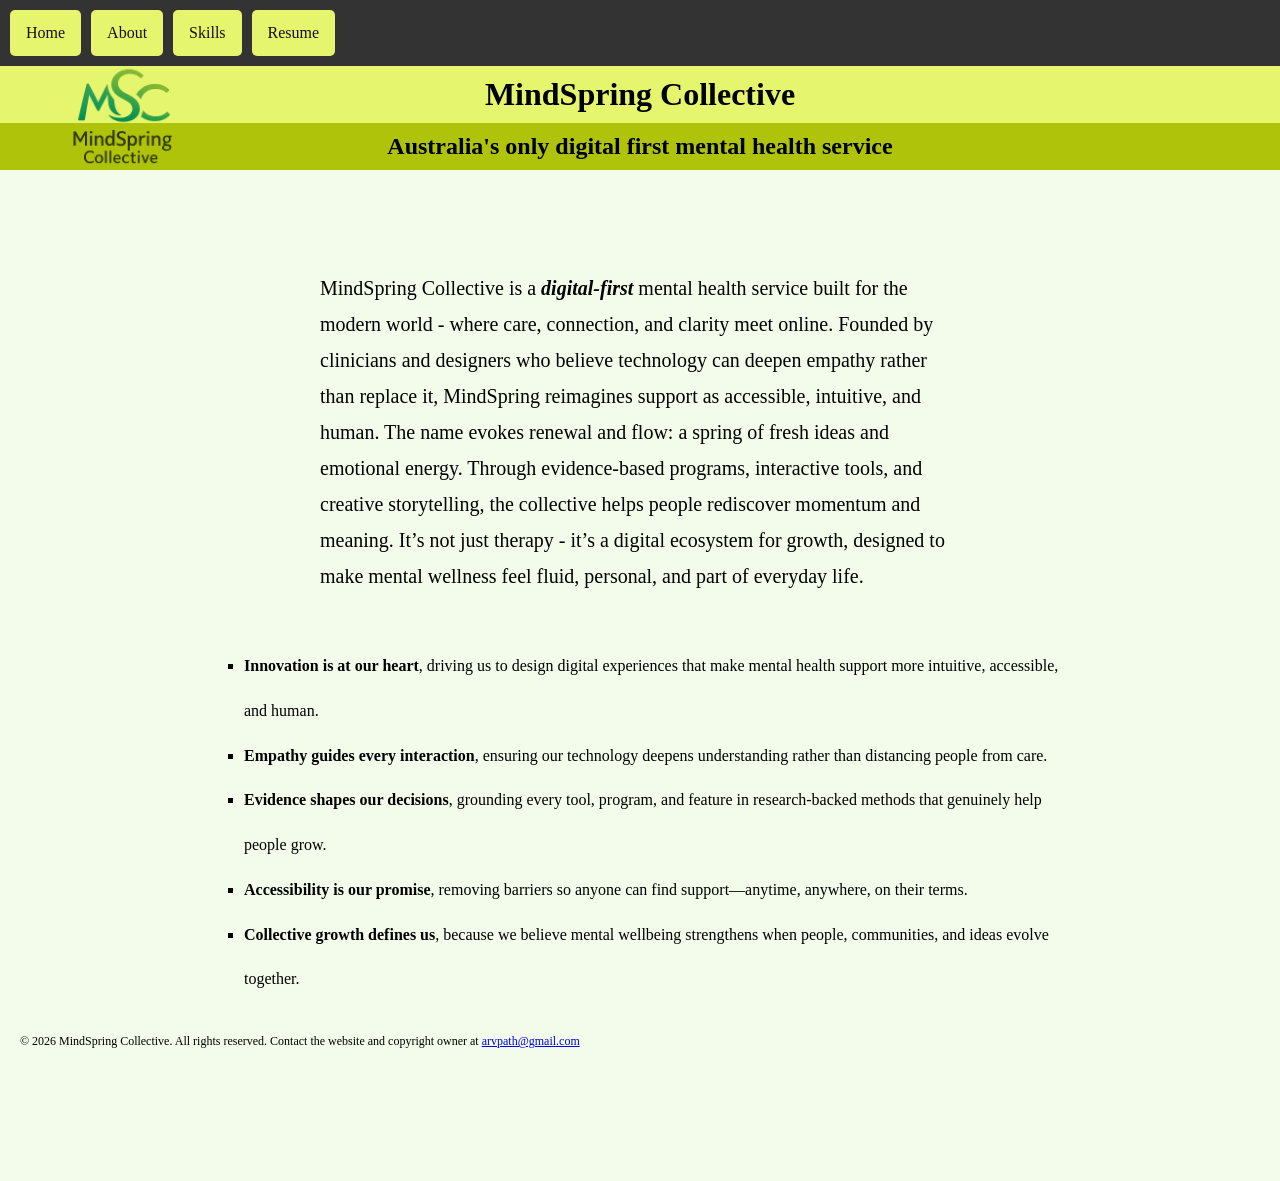
<file: about.html>
<!DOCTYPE html>
<html lang="en">
<head>
<meta charset="utf-8">
<meta name="author" content="Arvind Sampath">
<meta name="description" content="mindspring collective">
<meta name="keywords" content="mental health, telehealth, psychosocial, non-clinical">

<link rel="stylesheet" href="./css/portfolio.css">
<link rel="stylesheet" href="./css/print.css" media="print">

    <title>MindSpring Collective - About</title>
	<link rel="icon" type="image/x-icon" href="./images/about.png">
</head>
<body>
<nav class="navbar">
	<ul>
		<li><a href="./index.html">Home</a></li>
		<li><a href="./about.html">About</a></li>
<li class="dropdown">
  <a href="./skills.html" class="dropbtn">Skills</a>
  <ul class="dropdown-content">
    <li><a href="./webskills.html">Web Development</a></li>
    <li><a href="./communication.html">Communication</a></li>
    <li><a href="./problemsolving.html">Problem Solving</a></li>
    <li><a href="./agiledelivery.html">Agile Delivery</a></li>
  </ul>
</li>
		<li><a href="./resume.html">Resume</a></li>
	</ul>
</nav>

<div class="logo-div">
<img src="./images/about.png" alt="About" class="logo-image">
<div class="headings">
    <h1>MindSpring Collective</h1>

    <h2>Australia's only digital first mental health service</h2>
</div>
</div>

	<p id="companystory">
	MindSpring Collective is a <span id="digfirst">digital‑first</span> mental health service built for the modern world - where care, connection, and clarity meet online. 
	Founded by clinicians and designers who believe technology can deepen empathy rather than replace it, MindSpring reimagines support as accessible, intuitive, and human. 
	The name evokes renewal and flow: a spring of fresh ideas and emotional energy. 
	Through evidence‑based programs, interactive tools, and creative storytelling, the collective helps people rediscover momentum and meaning. 
	It’s not just therapy - it’s a digital ecosystem for growth, designed to make mental wellness feel fluid, personal, and part of everyday life.

	</p>

<ul class="value-list">
<li><span class="value-sentence">Innovation is at our heart</span>, driving us to design digital experiences that make mental health support more intuitive, accessible, and human.</li>
<li><span class="value-sentence">Empathy guides every interaction</span>, ensuring our technology deepens understanding rather than distancing people from care.</li>
<li><span class="value-sentence">Evidence shapes our decisions</span>, grounding every tool, program, and feature in research‑backed methods that genuinely help people grow.</li>
<li><span class="value-sentence">Accessibility is our promise</span>, removing barriers so anyone can find support—anytime, anywhere, on their terms.</li>
<li><span class="value-sentence">Collective growth defines us</span>, because we believe mental wellbeing strengthens when people, communities, and ideas evolve together.</li>
</ul>

<footer>
<!--use of paragraph tags, a character reference, a different font weight and different font size-->
  <p>&copy; 2026 MindSpring Collective. All rights reserved. Contact the website and copyright owner at <a href="mailto:arvpath@gmail.com">arvpath@gmail.com</a></p>
</footer>

</body>
</html>
</file>
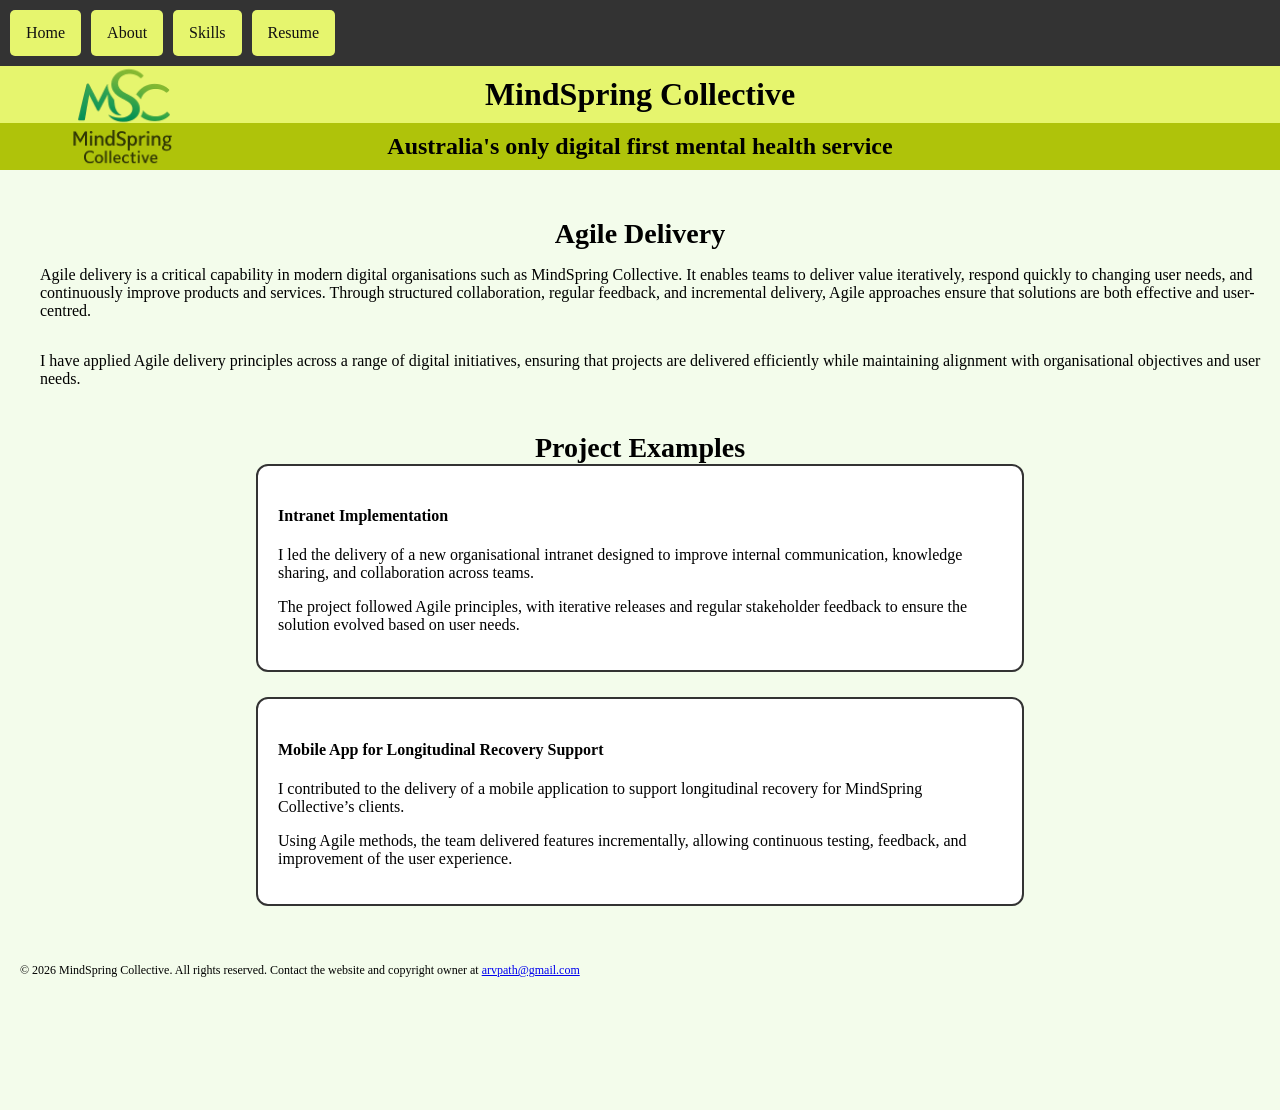
<file: agiledelivery.html>
<!DOCTYPE html>
<html lang="en">
<head>
<meta charset="utf-8">
<meta name="author" content="Arvind Sampath">
<meta name="description" content="mindspring collective">
<meta name="keywords" content="mental health, telehealth, psychosocial, non-clinical">


<!-- Here is teh link to the external stylesheet -->
<link rel="stylesheet" href="./css/portfolio.css">
<link rel="stylesheet" href="./css/print.css" media="print">
    <title>MindSpring Collective - Agile Delivery Skills</title>
	<link rel="icon" type="image/x-icon" href="images/about.png">
</head>
<body>

<!-- The following nav tag creates a horizontal navigation bar in the header of the home page. 
The class is re-used in the other pages with the styling accessed in portfolio.css-->
<nav class="navbar">
	<ul>
		<li><a href="./index.html">Home</a></li>
		<li><a href="./about.html">About</a></li>
<li class="dropdown">
  <a href="./skills.html" class="dropbtn">Skills</a>
  <ul class="dropdown-content">
    <li><a href="./webskills.html">Web Development</a></li>
    <li><a href="./communication.html">Communication</a></li>
    <li><a href="./problemsolving.html">Problem Solving</a></li>
    <li><a href="./agiledelivery.html">Agile Delivery</a></li>
  </ul>
</li>		<li><a href="./resume.html">Resume</a></li>
	</ul>
</nav>
<!-- The following H1 and H2 tags contain inline styling-->

<div class="logo-div">
<img src="./images/about.png" alt="About" class="logo-image">
<div class="headings">
    <h1>MindSpring Collective</h1>

    <h2>Australia's only digital first mental health service</h2>
</div>
</div>

<!-- use of an ordered list -->
<h3 class="skills-heading">Agile Delivery</h3>

<p class="skills-text">
Agile delivery is a critical capability in modern digital organisations such as MindSpring Collective. 
It enables teams to deliver value iteratively, respond quickly to changing user needs, and continuously 
improve products and services. Through structured collaboration, regular feedback, and incremental 
delivery, Agile approaches ensure that solutions are both effective and user-centred.
</p>

<p class="skills-text">
I have applied Agile delivery principles across a range of digital initiatives, ensuring that projects 
are delivered efficiently while maintaining alignment with organisational objectives and user needs.
</p>

<h3>Project Examples</h3>


<div class="projects">

  <div class="project-example">
    <h4>Intranet Implementation</h4>
    <p>
      I led the delivery of a new organisational intranet designed to improve 
      internal communication, knowledge sharing, and collaboration across teams.
    </p>
    <p>
      The project followed Agile principles, with iterative releases and regular 
      stakeholder feedback to ensure the solution evolved based on user needs.
    </p>
  </div>

  <div class="project-example">
    <h4>Mobile App for Longitudinal Recovery Support</h4>
    <p>
      I contributed to the delivery of a mobile application to support longitudinal 
      recovery for MindSpring Collective’s clients.
    </p>
    <p>
      Using Agile methods, the team delivered features incrementally, allowing 
      continuous testing, feedback, and improvement of the user experience.
    </p>
  </div>

</div>
	
<footer>
<!--use of paragraph tags, a character reference, a different font weight and different font size-->
  <p>&copy; 2026 MindSpring Collective. All rights reserved. Contact the website and copyright owner at <a href="mailto:arvpath@gmail.com">arvpath@gmail.com</a></p>
</footer>
</body>
</html>
</file>
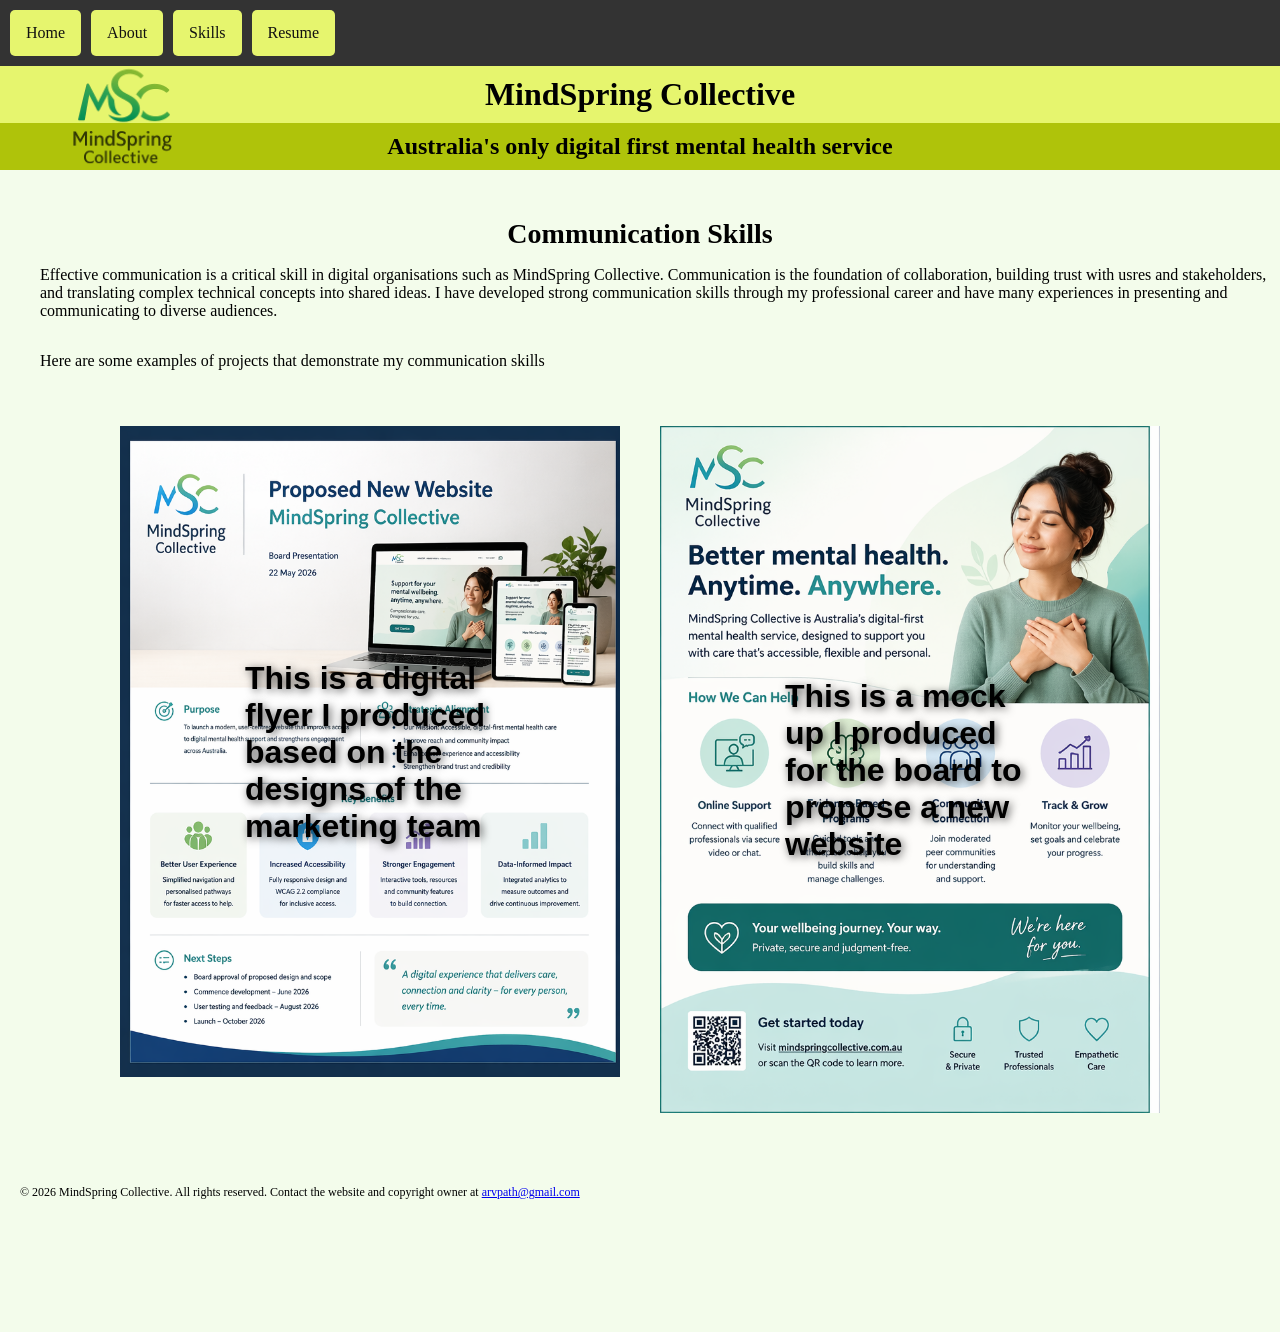
<file: communication.html>
<!DOCTYPE html>
<html lang="en">
<head>
<meta charset="utf-8">
<meta name="author" content="Arvind Sampath">
<meta name="description" content="mindspring collective">
<meta name="keywords" content="mental health, telehealth, psychosocial, non-clinical">


<!-- Here is teh link to the external stylesheet -->
<link rel="stylesheet" href="./css/portfolio.css">
<link rel="stylesheet" href="./css/print.css" media="print">
    <title>MindSpring Collective - Communication Skills</title>
	<link rel="icon" type="image/x-icon" href="images/about.png">
</head>
<body>

<!-- The following nav tag creates a horizontal navigation bar in the header of the home page. 
The class is re-used in the other pages with the styling accessed in portfolio.css-->
<nav class="navbar">
	<ul>
		<li><a href="./index.html">Home</a></li>
		<li><a href="./about.html">About</a></li>

<li class="dropdown">
  <a href="./skills.html" class="dropbtn">Skills</a>
  <ul class="dropdown-content">
    <li><a href="./webskills.html">Web Development</a></li>
    <li><a href="./communication.html">Communication</a></li>
    <li><a href="./problemsolving.html">Problem Solving</a></li>
    <li><a href="./agiledelivery.html">Agile Delivery</a></li>
  </ul>
</li>

		<li><a href="./resume.html">Resume</a></li>
	</ul>
</nav>
<!-- The following H1 and H2 tags contain inline styling-->

<div class="logo-div">
<img src="./images/about.png" alt="About" class="logo-image">
<div class="headings">
    <h1>MindSpring Collective</h1>

    <h2>Australia's only digital first mental health service</h2>
</div>
</div>

<h3 class="skills-heading"> Communication Skills </h3>


<p class="skills-text">
Effective communication is a critical skill in digital organisations such as MindSpring Collective. 
Communication is the foundation of collaboration, building trust with usres and stakeholders, and translating complex technical concepts into shared ideas. 
I have developed strong communication skills through my professional career and have many experiences in presenting and communicating to diverse audiences. 
</p>

<p class="skills-text">Here are some examples of projects that demonstrate my communication skills</p>

<div class="skills-row">

<div class="skills-column">

<div class="skills-image-container">
<img src="./images/communication-examples-marketingflyer.png" alt="Marketing flyer and board presentation">
<h4 class="skills-image-heading">This is a digital flyer I produced based on the designs of the marketing team</h4>
</div>	

</div>

<div class="skills-column">

<div class="skills-image-container">
<img src="./images/communication-examples-boardpresentation.png" alt="Marketing flyer and board presentation">
<h4 class="skills-image-heading">This is a mock up I produced for the board to propose a new website</h4>
</div>

</div>

</div>

<footer>
<!--use of paragraph tags, a character reference, a different font weight and different font size-->
  <p>&copy; 2026 MindSpring Collective. All rights reserved. Contact the website and copyright owner at <a href="mailto:arvpath@gmail.com">arvpath@gmail.com</a></p>
</footer>
</body>
</html>
</file>
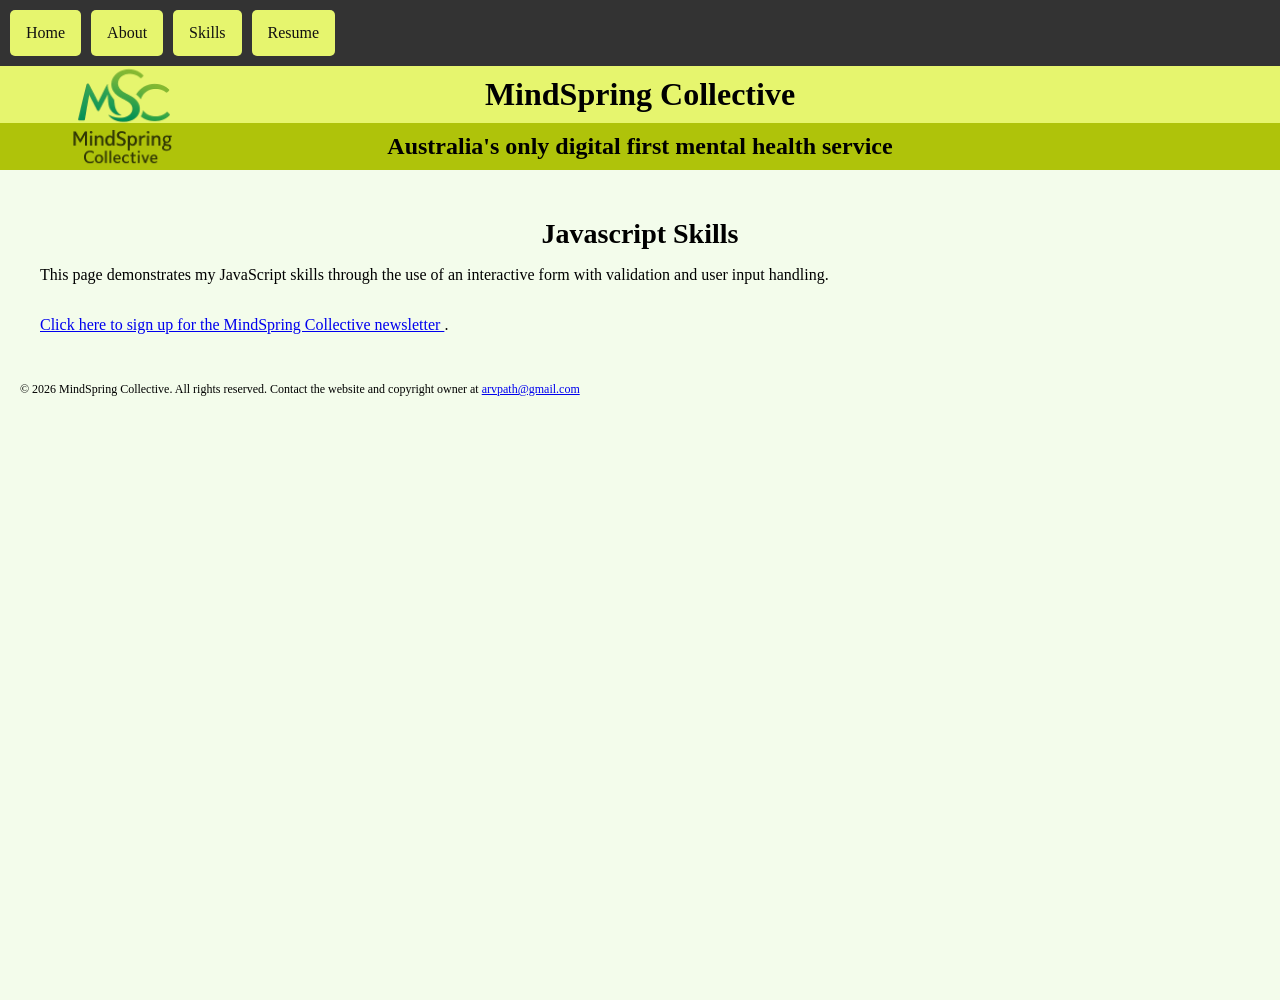
<file: javascriptpage.html>
<!DOCTYPE html>
<html lang="en">
<head>
<meta charset="utf-8">
<meta name="author" content="Arvind Sampath">
<meta name="description" content="mindspring collective">
<meta name="keywords" content="mental health, telehealth, psychosocial, non-clinical">


<!-- Here are the links to the external stylesheet, two are included, one for screen and one for printing -->
<link rel="stylesheet" href="./css/portfolio.css">
<link rel="stylesheet" href="./css/print.css" media="print">
    <title>MindSpring Collective</title>
<!--The next link tag puts the icon in the tab -->
	<link rel="icon" type="image/x-icon" href="./images/about.png">
</head>
<body>

<!-- The following nav tag creates a horizontal navigation bar in the header of the home page. 
The class is re-used in the other pages with the styling accessed in portfolio.css-->
<nav class="navbar">
	<ul>
		<li><a href="./index.html">Home</a></li>
		<li><a href="./about.html">About</a></li>
<li class="dropdown">
  <a href="./skills.html" class="dropbtn">Skills</a>
  <ul class="dropdown-content">
    <li><a href="./webskills.html">Web Development</a></li>
    <li><a href="./communication.html">Communication</a></li>
    <li><a href="./problemsolving.html">Problem Solving</a></li>
    <li><a href="./agiledelivery.html">Agile Delivery</a></li>
  </ul>
</li>
		<li><a href="./resume.html">Resume</a></li>
	</ul>
</nav>

<div class="logo-div">
<img src="./images/about.png" alt="About" class="logo-image">
<div class="headings">
    <h1>MindSpring Collective</h1>

    <h2>Australia's only digital first mental health service</h2>
</div>
</div>

<h3 class="skills-heading">Javascript Skills</h3>


<p class="skills-text">
This page demonstrates my JavaScript skills through the use of an interactive 
form with validation and user input handling.
</p>

<p class="skills-text">
<a href="./signup.html" target="_blank">
Click here to sign up for the MindSpring Collective newsletter
</a>.
</p>

<footer>
<!--use of paragraph tags, a character reference, a different font weight and different font size-->
  <p>&copy; 2026 MindSpring Collective. All rights reserved. Contact the website and copyright owner at <a href="mailto:arvpath@gmail.com">arvpath@gmail.com</a></p>
</footer>
</body>
</html>
</file>
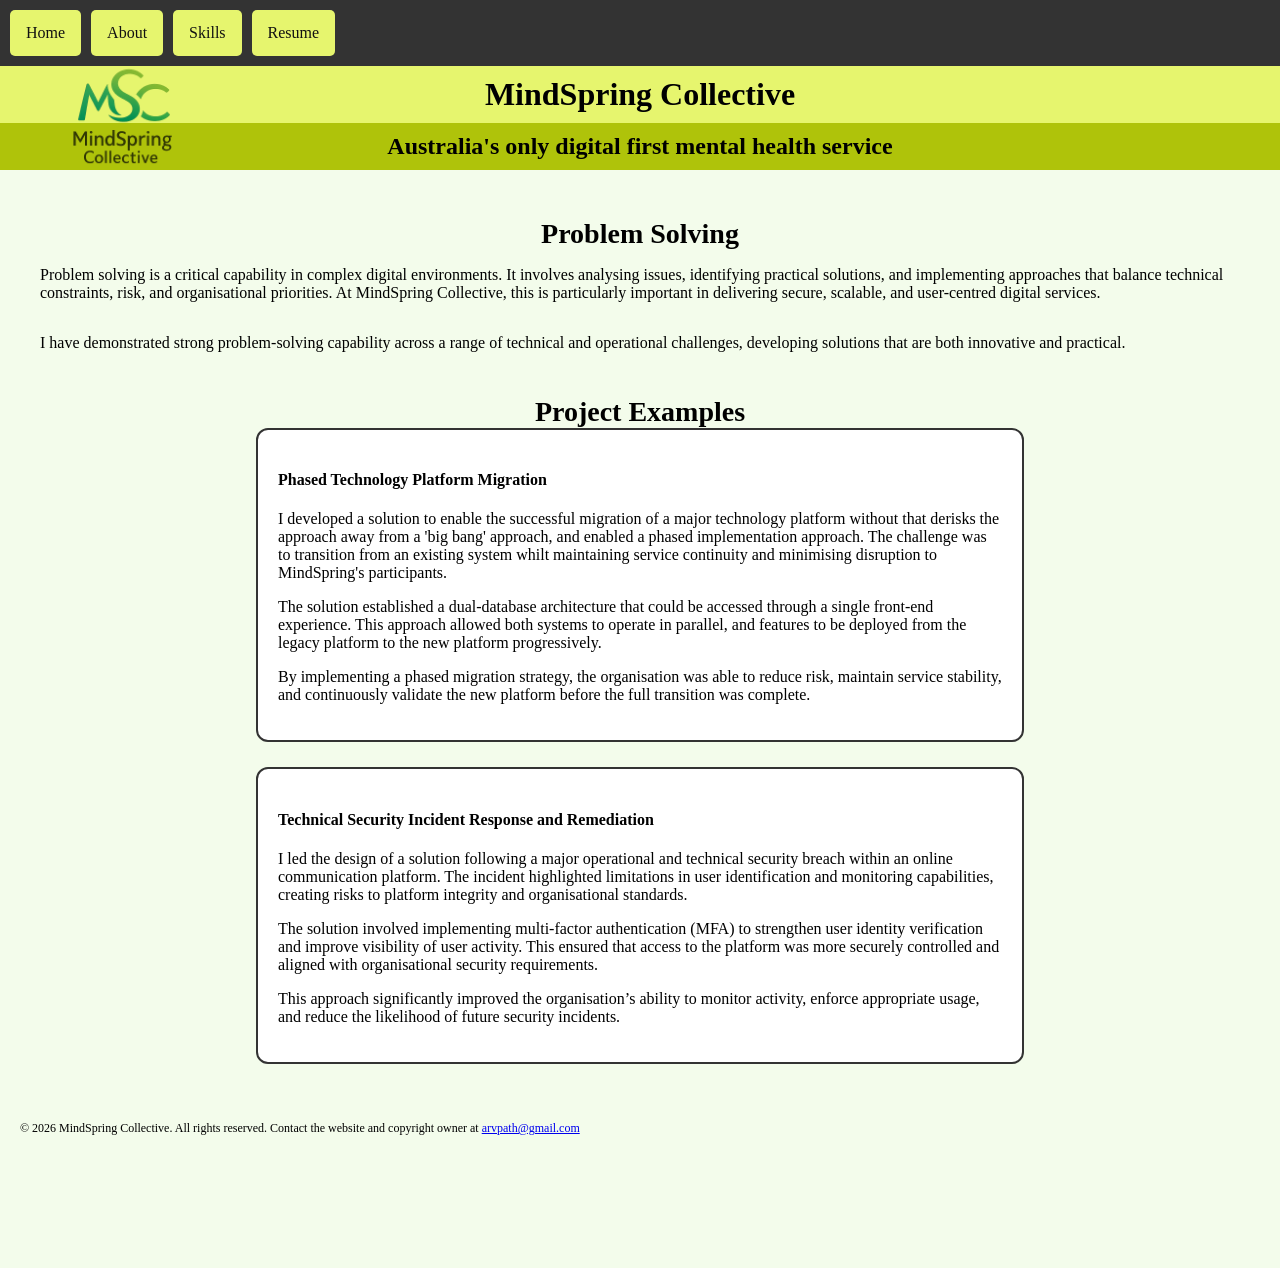
<file: problemsolving.html>
<!DOCTYPE html>
<html lang="en">
<head>
<meta charset="utf-8">
<meta name="author" content="Arvind Sampath">
<meta name="description" content="mindspring collective">
<meta name="keywords" content="mental health, telehealth, psychosocial, non-clinical">


<!-- Here is teh link to the external stylesheet -->
<link rel="stylesheet" href="./css/portfolio.css">
<link rel="stylesheet" href="./css/print.css" media="print">
    <title>MindSpring Collective - Problem Solving Skills</title>
	<link rel="icon" type="image/x-icon" href="images/about.png">
</head>
<body>

<!-- The following nav tag creates a horizontal navigation bar in the header of the home page. 
The class is re-used in the other pages with the styling accessed in portfolio.css-->
<nav class="navbar">
	<ul>
		<li><a href="./index.html">Home</a></li>
		<li><a href="./about.html">About</a></li>
<li class="dropdown">
  <a href="./skills.html" class="dropbtn">Skills</a>
  <ul class="dropdown-content">
    <li><a href="./webskills.html">Web Development</a></li>
    <li><a href="./communication.html">Communication</a></li>
    <li><a href="./problemsolving.html">Problem Solving</a></li>
    <li><a href="./agiledelivery.html">Agile Delivery</a></li>
  </ul>
</li>
		<li><a href="./resume.html">Resume</a></li>
	</ul>
</nav>
<!-- The following H1 and H2 tags contain inline styling-->

<div class="logo-div">
<img src="./images/about.png" alt="About" class="logo-image">
<div class="headings">
    <h1>MindSpring Collective</h1>

    <h2>Australia's only digital first mental health service</h2>
</div>
</div>

<h3 class="skills-heading">Problem Solving</h3>

<p class="skills-text">
Problem solving is a critical capability in complex digital environments. It involves analysing issues, 
identifying practical solutions, and implementing approaches that balance technical constraints, risk, 
and organisational priorities. At MindSpring Collective, this is particularly important in delivering 
secure, scalable, and user-centred digital services.
</p>

<p class="skills-text">
I have demonstrated strong problem-solving capability across a range of technical and operational 
challenges, developing solutions that are both innovative and practical.
</p>

<h3>Project Examples</h3>


<div class="projects">
<div class="project-example">
    <h4>Phased Technology Platform Migration</h4>

    <p>
    I developed a solution to enable the successful migration of a major technology platform without 
    that derisks the approach away from a 'big bang' approach, and enabled a phased implementation approach. 
	The challenge was to transition from an existing system whilt maintaining service continuity and minimising disruption
	to MindSpring's participants.
    </p>

    <p>
    The solution established a dual-database architecture that could be accessed through a 
    single front-end experience. This approach allowed both systems to operate in parallel, and 
    features to be deployed from the legacy platform to the new platform progressively.
    </p>

    <p>
    By implementing a phased migration strategy, the organisation was able to reduce risk, maintain 
    service stability, and continuously validate the new platform before the full transition was complete.
    </p>
</div>


<div class="project-example">
    <h4>Technical Security Incident Response and Remediation</h4>

    <p>
    I led the design of a solution following a major operational and technical security breach within 
    an online communication platform. The incident highlighted limitations in user identification and 
    monitoring capabilities, creating risks to platform integrity and organisational standards.
    </p>

    <p>
    The solution involved implementing multi-factor authentication (MFA) to strengthen user identity 
    verification and improve visibility of user activity. This ensured that access to the platform was 
    more securely controlled and aligned with organisational security requirements.
    </p>

    <p>
    This approach significantly improved the organisation’s ability to monitor activity, enforce 
    appropriate usage, and reduce the likelihood of future security incidents.
    </p>
</div>
</div>
	
<footer>
<!--use of paragraph tags, a character reference, a different font weight and different font size-->
  <p>&copy; 2026 MindSpring Collective. All rights reserved. Contact the website and copyright owner at <a href="mailto:arvpath@gmail.com">arvpath@gmail.com</a></p>
</footer>
</body>
</html>
</file>
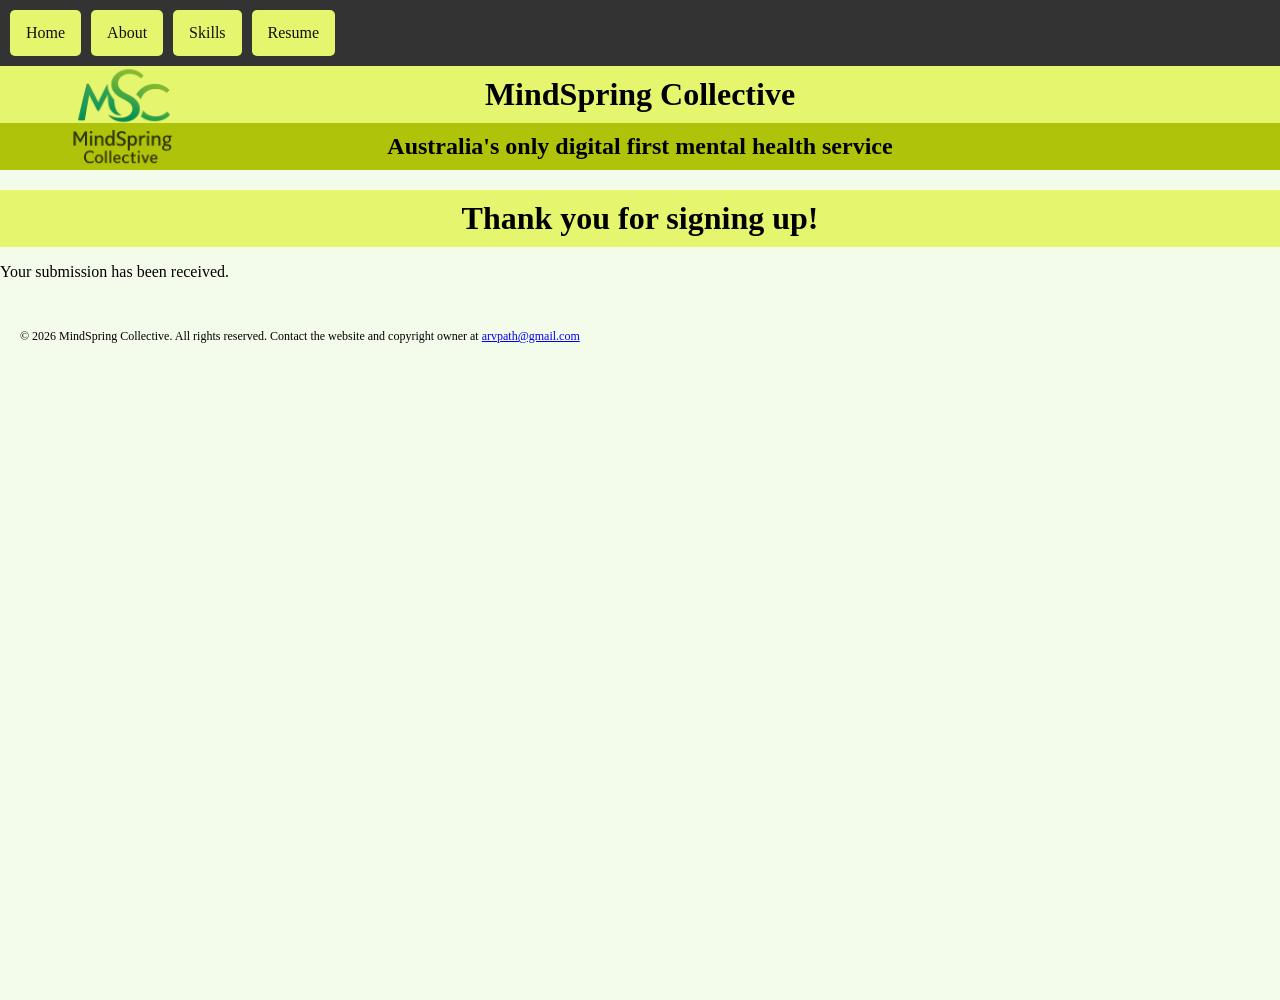
<file: process.html>
<!DOCTYPE html>
<html lang="en">
<head>
<meta charset="utf-8">
<meta name="author" content="Arvind Sampath">
<meta name="description" content="mindspring collective">
<meta name="keywords" content="mental health, telehealth, psychosocial, non-clinical">

<link rel="stylesheet" href="./css/portfolio.css">
<link rel="stylesheet" href="./css/print.css" media="print">

    <title>MindSpring Collective - About</title>
	<link rel="icon" type="image/x-icon" href="./images/about.png">
</head>
<body>

<nav class="navbar">
	<ul>
		<li><a href="./index.html">Home</a></li>
		<li><a href="./about.html">About</a></li>
<li class="dropdown">
  <a href="./skills.html" class="dropbtn">Skills</a>
  <ul class="dropdown-content">
    <li><a href="./webskills.html">Web Development</a></li>
    <li><a href="./communication.html">Communication</a></li>
    <li><a href="./problemsolving.html">Problem Solving</a></li>
    <li><a href="./agiledelivery.html">Agile Delivery</a></li>
  </ul>
</li>
		<li><a href="./resume.html">Resume</a></li>
	</ul>
</nav>

<div class="logo-div">
<img src="./images/about.png" alt="About" class="logo-image">
<div class="headings">
    <h1>MindSpring Collective</h1>

    <h2>Australia's only digital first mental health service</h2>
</div>
</div>

<h1>Thank you for signing up!</h1>
<p>Your submission has been received.</p>


<footer>
<!--use of paragraph tags, a character reference, a different font weight and different font size-->
  <p>&copy; 2026 MindSpring Collective. All rights reserved. Contact the website and copyright owner at <a href="mailto:arvpath@gmail.com">arvpath@gmail.com</a></p>
</footer>

</body>
</html>
</file>
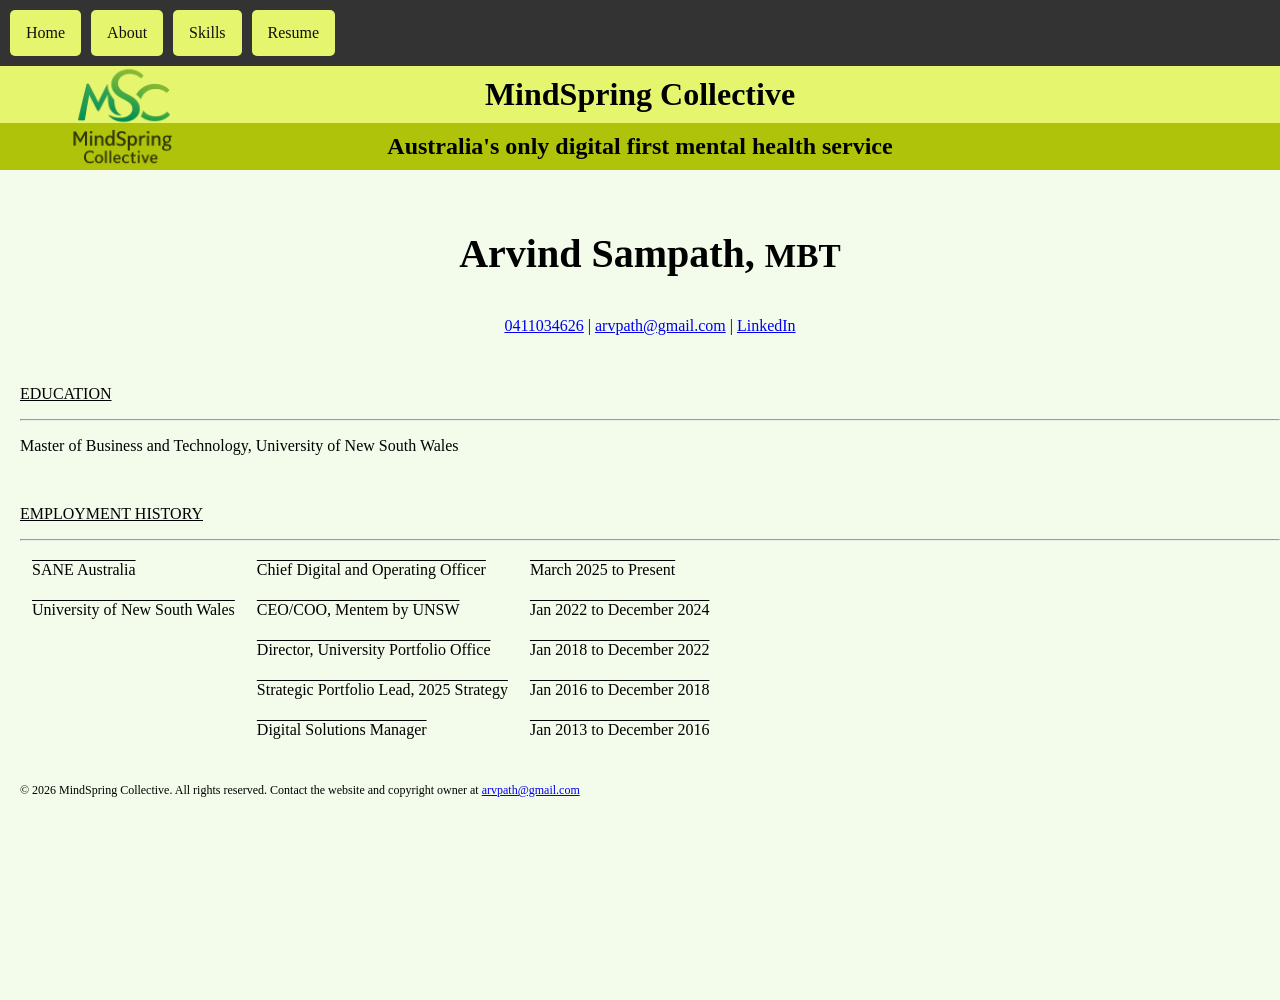
<file: resume.html>
<!DOCTYPE html>
<html lang="en">
<head>
<meta charset="utf-8">
<meta name="author" content="Arvind Sampath">
<meta name="description" content="mindspring collective">
<meta name="keywords" content="mental health, telehealth, psychosocial, non-clinical">

<link rel="stylesheet" href="./css/portfolio.css">
<link rel="stylesheet" href="./css/print.css" media="print">

    <title>MindSpring Collective - Resume</title>
	<link rel="icon" type="image/x-icon" href="./images/about.png">
</head>
<body>
<nav class="navbar">
	<ul>
		<li><a href="./index.html">Home</a></li>
		<li><a href="./about.html">About</a></li>
<li class="dropdown">
  <a href="./skills.html" class="dropbtn">Skills</a>
  <ul class="dropdown-content">
    <li><a href="./webskills.html">Web Development</a></li>
    <li><a href="./communication.html">Communication</a></li>
    <li><a href="./problemsolving.html">Problem Solving</a></li>
    <li><a href="./agiledelivery.html">Agile Delivery</a></li>
  </ul>
</li>
		<li><a href="./resume.html">Resume</a></li>
	</ul>
</nav>

<div class="logo-div">
<img src="./images/about.png" alt="About" class="logo-image">
<div class="headings">
    <h1>MindSpring Collective</h1>

    <h2>Australia's only digital first mental health service</h2>
</div>
</div>

<div id="resume">
	<p id="name">Arvind Sampath, <small>MBT</small></p>
	<p id="contact_details"><a href="tel:0411034626">0411034626</a> | <a href="mailto:arvpath@gmail.com">arvpath@gmail.com</a> | <a href="https://www.linkedin.com/in/arvind-sampath-2165887/">LinkedIn</a></p>
	<br>
	<p class="resume_section">EDUCATION</p>
	<hr>
	<p>Master of Business and Technology, University of New South Wales</p>
	<br>
	<p class="resume_section">EMPLOYMENT HISTORY</p>
	<hr>
	<table id="career_history">
	<tr>
	<td>SANE Australia</td>
	<td>Chief Digital and Operating Officer</td>
	<td>March 2025 to Present</td>
	</tr>
	<tr>
	<td>University of New South Wales</td>
	<td>CEO/COO, Mentem by UNSW</td>
	<td>Jan 2022 to December 2024</td>
	</tr>
	<tr>
	<td></td>
	<td>Director, University Portfolio Office</td>
	<td>Jan 2018 to December 2022</td>
	</tr>
	<tr>
	<td></td>
	<td>Strategic Portfolio Lead, 2025 Strategy</td>
	<td>Jan 2016 to December 2018</td>
	</tr>
	<tr>
	<td></td>
	<td>Digital Solutions Manager</td>
	<td>Jan 2013 to December 2016</td>
	</tr>
	</table>
</div>
<footer>
<!--use of paragraph tags, a character reference, a different font weight and different font size-->
  <p>&copy; 2026 MindSpring Collective. All rights reserved. Contact the website and copyright owner at <a href="mailto:arvpath@gmail.com">arvpath@gmail.com</a></p>
</footer>
</body>
</html>
</file>
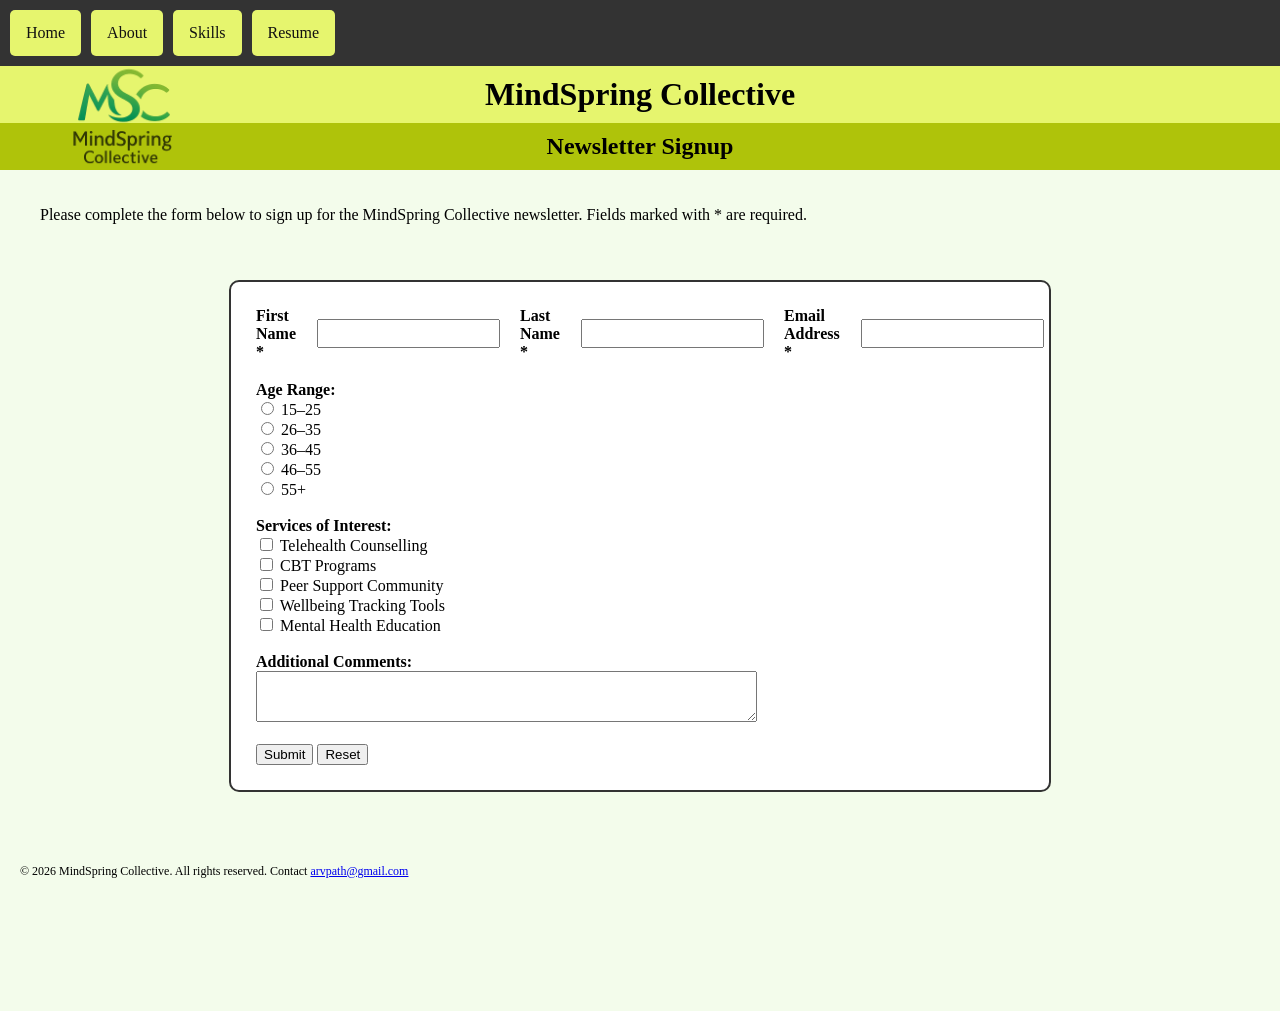
<file: signup.html>
<!DOCTYPE html>
<html lang="en">
<head>
    <meta charset="utf-8">
    <meta name="author" content="Arvind Sampath">
    <meta name="description" content="MindSpring newsletter signup">
    <meta name="keywords" content="mental health, newsletter">

    
    <link rel="stylesheet" href="./css/portfolio.css">
    <link rel="stylesheet" href="./css/print.css" media="print">

    <!-- Javascript is stored externally -->
    <script src="./js/script.js"></script>

    <title>MindSpring Collective - Newsletter Signup</title>
    <link rel="icon" type="image/x-icon" href="./images/about.png">
</head>

<!-- Onload welcome message -->
<body onload="welcomeMessage()">


<nav class="navbar">
    <ul>
        <li><a href="./index.html">Home</a></li>
        <li><a href="./about.html">About</a></li>

        <li class="dropdown">
            <a href="#">Skills</a>
            <ul class="dropdown-content">
                <li><a href="./webskills.html">Web Development</a></li>
                <li><a href="./communication.html">Communication</a></li>
                <li><a href="./problemsolving.html">Problem Solving</a></li>
                <li><a href="./teamwork.html">Teamwork</a></li>
            </ul>
        </li>

        <li><a href="./resume.html">Resume</a></li>
    </ul>
</nav>


<div class="logo-div">
    <img src="./images/about.png" alt="Logo" class="logo-image">
    <div class="headings">
        <h1>MindSpring Collective</h1>
        <h2>Newsletter Signup</h2>
    </div>
</div>


<p class="skills-text">
    Please complete the form below to sign up for the MindSpring Collective newsletter.
    Fields marked with * are required.
</p>

<!-- HTML for the form -->
<form method="post" action="process.html" onsubmit="return validateForm()">


<div class="signup-form-row">

<!-- put the form in a div so that the fields can appear aligned horizontally -->
  <div class="signup-form">
    <label for="firstName">First Name *</label>
    <input type="text" id="firstName" name="firstName" maxlength="60">
  </div>

  <div class="signup-form">
    <label for="lastName">Last Name *</label>
    <input type="text" id="lastName" name="lastName" maxlength="60">
  </div>

  <div class="signup-form">
    <label for="email">Email Address *</label>
    <input type="email" id="email" name="email" maxlength="60">
  </div>
</div>
    <!-- Age Range -->
    <label>Age Range:</label><br>
    <input type="radio" name="age" value="15-25"> 15–25<br>
    <input type="radio" name="age" value="26-35"> 26–35<br>
    <input type="radio" name="age" value="36-45"> 36–45<br>
    <input type="radio" name="age" value="46-55"> 46–55<br>
    <input type="radio" name="age" value="55+"> 55+<br><br>

    <!-- Services -->
    <label>Services of Interest:</label><br>
    <input type="checkbox" name="services" value="telehealth"> Telehealth Counselling<br>
    <input type="checkbox" name="services" value="cbt"> CBT Programs<br>
    <input type="checkbox" name="services" value="community"> Peer Support Community<br>
    <input type="checkbox" name="services" value="tools"> Wellbeing Tracking Tools<br>
    <input type="checkbox" name="services" value="education"> Mental Health Education<br><br>

    <!-- Text Area -->
    <label for="comments">Additional Comments:</label><br>
    <textarea id="comments" name="comments" cols="60" rows="3"></textarea><br><br>

    <!-- Buttons -->
    <input type="submit" value="Submit">
    <input type="reset" value="Reset">

</form>

<!-- Footer -->
<footer>
    <p>
        &copy; 2026 MindSpring Collective. All rights reserved.
        Contact <a href="mailto:arvpath@gmail.com">arvpath@gmail.com</a>
    </p>
</footer>

</body>
</html>
</file>
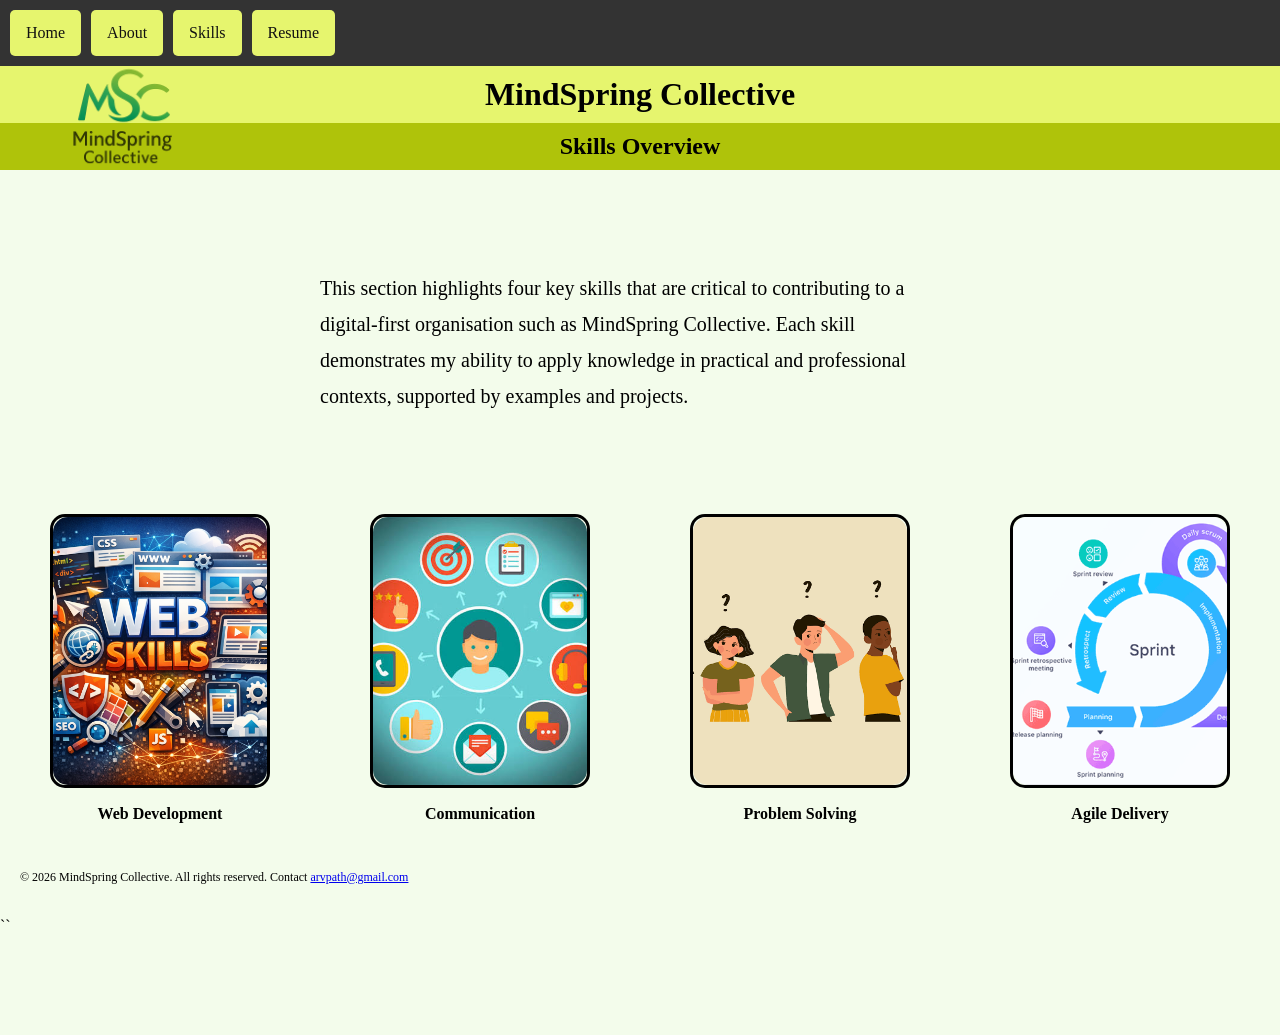
<file: skills.html>
<!DOCTYPE html>
<html lang="en">
<head>
    <meta charset="utf-8">
    <meta name="author" content="Arvind Sampath">
    <meta name="description" content="Skills overview">
    <meta name="keywords" content="skills, web development, communication">

    <link rel="stylesheet" href="./css/portfolio.css">
    <link rel="stylesheet" href="./css/print.css" media="print">

    <title>MindSpring Collective - Skills</title>
    <link rel="icon" type="image/x-icon" href="./images/about.png">
</head>

<body>

<!-- Navigation -->
<nav class="navbar">
    <ul>
        <li><a href="./index.html">Home</a></li>
        <li><a href="./about.html">About</a></li>

        <li class="dropdown">
            <a href="#">Skills</a>
            <ul class="dropdown-content">
                <li><a href="./webskills.html">Web Development</a></li>
                <li><a href="./communication.html">Communication</a></li>
                <li><a href="./problemsolving.html">Problem Solving</a></li>
                <li><a href="./agiledelivery.html">Agile Delivery</a></li>
            </ul>
        </li>

        <li><a href="./resume.html">Resume</a></li>
    </ul>
</nav>

<!-- Header -->
<div class="logo-div">
    <img src="./images/about.png" alt="Logo" class="logo-image">
    <div class="headings">
        <h1>MindSpring Collective</h1>
        <h2>Skills Overview</h2>
    </div>
</div>


<p id="companystory">
This section highlights four key skills that are critical to contributing to a 
digital-first organisation such as MindSpring Collective. Each skill demonstrates 
my ability to apply knowledge in practical and professional contexts, supported 
by examples and projects.
</p>

<!-- Skills navigation tiles -->
<div class="nav-row">

    <div class="nav-tile">
        <a href="./webskills.html">
            <img src="./images/web_skills.png" alt="Web Development">
        </a>
        <p style="text-align:center;"><strong>Web Development</strong></p>
    </div>

    <div class="nav-tile">
        <a href="./communication.html">
            <img src="./images/communication.jpg" alt="Communication">
        </a>
        <p style="text-align:center;"><strong>Communication</strong></p>
    </div>

    <div class="nav-tile">
        <a href="./problemsolving.html">
            <img src="./images/problemsolving.png" alt="Problem Solving">
        </a>
        <p style="text-align:center;"><strong>Problem Solving</strong></p>
    </div>

    <div class="nav-tile">
        <a href="./agiledelivery.html">
            <img src="./images/agiledelivery.png" alt="Agile Delivery">
        </a>
        <p style="text-align:center;"><strong>Agile Delivery</strong></p>
    </div>

</div>

<!-- Footer -->
<footer>
    <p>
        &copy; 2026 MindSpring Collective. All rights reserved.
        Contact <a href="mailto:arvpath@gmail.com">arvpath@gmail.com</a>
    </p>
</footer>

</body>
</html>
``
</file>
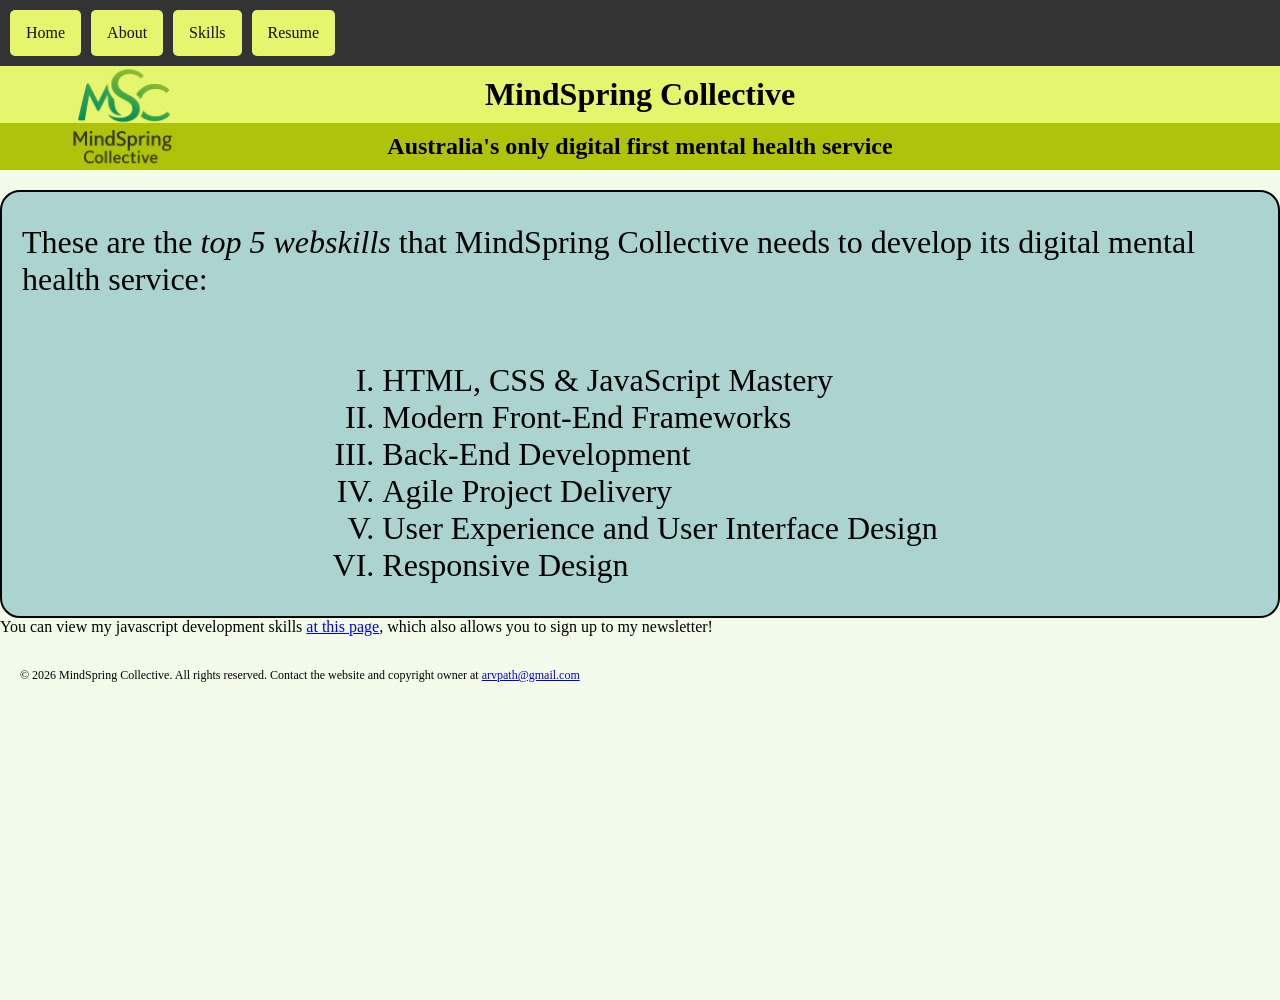
<file: webskills.html>
<!DOCTYPE html>
<html lang="en">
<head>
<meta charset="utf-8">
<meta name="author" content="Arvind Sampath">
<meta name="description" content="mindspring collective">
<meta name="keywords" content="mental health, telehealth, psychosocial, non-clinical">


<!-- Here is teh link to the external stylesheet -->
<link rel="stylesheet" href="./css/portfolio.css">
<link rel="stylesheet" href="./css/print.css" media="print">
    <title>MindSpring Collective - Web Skills</title>
	<link rel="icon" type="image/x-icon" href="images/about.png">
</head>
<body>

<!-- The following nav tag creates a horizontal navigation bar in the header of the home page. 
The class is re-used in the other pages with the styling accessed in portfolio.css-->
<nav class="navbar">
	<ul>
		<li><a href="./index.html">Home</a></li>
		<li><a href="./about.html">About</a></li>
<li class="dropdown">
  <a href="./skills.html" class="dropbtn">Skills</a>
  <ul class="dropdown-content">
    <li><a href="./webskills.html">Web Development</a></li>
    <li><a href="./communication.html">Communication</a></li>
    <li><a href="./problemsolving.html">Problem Solving</a></li>
    <li><a href="./agiledelivery.html">Agile Delivery</a></li>
  </ul>
</li>
		<li><a href="./resume.html">Resume</a></li>
	</ul>
</nav>
<!-- The following H1 and H2 tags contain inline styling-->

<div class="logo-div">
<img src="./images/about.png" alt="About" class="logo-image">
<div class="headings">
    <h1>MindSpring Collective</h1>

    <h2>Australia's only digital first mental health service</h2>
</div>
</div>

<!-- use of an ordered list -->
	<div class="web-skills-list">
	<p>These are the <span id="top5">top 5 webskills</span> that MindSpring Collective needs to develop its digital mental health service:</p>
	<ol>
	<li>HTML, CSS & JavaScript Mastery</li>
	<li>Modern Front‑End Frameworks</li>
	<li>Back‑End Development</li>
	<li>Agile Project Delivery</li>
	<li>User Experience and User Interface Design</li>
	<li>Responsive Design</li>
	</ol>
	</div>
	
	
<div>
You can view my javascript development skills <a href="./javascriptpage.html">at this page</a>, which also allows you to sign up to my newsletter!
</div>

<footer>
<!--use of paragraph tags, a character reference, a different font weight and different font size-->
  <p>&copy; 2026 MindSpring Collective. All rights reserved. Contact the website and copyright owner at <a href="mailto:arvpath@gmail.com">arvpath@gmail.com</a></p>
</footer>
</body>
</html>
</file>
<file: css/portfolio.css>
/*
	All inline styles and embedded stylesheets have been moved to this file.
*/


/*
The following sections are the styles applied to all pages. 
*/
body {
	font-family: verdana;
	background-color: #f3fceb;
	display: flex;
  	flex-direction: column;
  	min-height: 100vh;
  	margin: 0;
	overflow-x: hidden;
	margin-bottom: 100px;
}

main {
  flex: 1;
}

.logo-div {
    display: flex;       
    align-items: center; 
    gap: 20px;          
}

.logo-image {

  position: absolute;   

  z-index: 10;
  min-width: 100px;
  max-width: 250px;   
  mix-blend-mode: multiply;

}

.headings {
    display: flex;
    flex-direction: column; /* Keeps h1 on top of h2 */
	position: relative;    /* Creates the boundary for the absolute logo */
    width: 100%;
}

/*Styling of the footer*/
footer {
  font-weight: 100; 
  font-size: 12px;
  padding: 20px;


}


/*The main style sheet hides the text that is only displayed on the printed view */
.print-only-welcome {
	
	display: none;
}

/*Following navbar styling to create the buttons across the sites */
.navbar {
    position: relative;    
    z-index: 20;           
}
.navbar > ul {
  list-style-type: none;
  margin: 0;
  padding: 10px;
  background-color: #333333;
  display: flex;
  gap: 10px;
}

/*use of a font colour */
.navbar li a {
  display: block;
  background-color: #e6f56e;
  border-radius: 5px;
  transition: 0.3s;
  color: #111111;
  padding: 14px 16px;
  text-decoration: none;
}


/*Second use of a background colour */

.navbar li a:hover {
  background-color: #111111;
  color: white;
  transition: 0.3s;
}


.navbar li.dropdown {
  position: relative;
}


.dropdown-content {
  display: none;
  position: absolute;
  top: 100%;
  left: 0;
  list-style-type: none;
  margin: 0;
  padding: 0;
  min-width: 220px;
  background-color: #333333;
  z-index: 1000;
  border-radius: 0 0 5px 5px;
}


.dropdown-content li {
  width: 100%;
}


.dropdown-content li a {
  display: block;
  padding: 12px 16px;
  background-color: #e6f56e;
  color: #111111;
  text-decoration: none;
  border-radius: 0;
}


.dropdown-content li a:hover {
  background-color: #111111;
  color: white;
}


.dropdown:hover .dropdown-content {
  display: block;
}

/*The following styles are applied to the spans on the index.html page */
/*A flex control is used to position the tiles with images */
.nav-row {
  display: flex;      
  gap: 100px;           
  padding: 50px;
  overflow-x: auto;   
  justify-content: center;

}

.nav-tile {
  flex: 1;             
  min-width: 100px;
  max-width: 250px;    
  border-style: solid;
  border-radius: 15px;
}

.nav-tile img {
  width: 100%;         
  height: 100%;       
  object-fit: cover;   
  border-radius: 15px;  
}

/*Flex is used again to create the case study tiles */
/*A flex control is used to position the tiles with images */

.case-studies {
  display: flex;       
  gap: 100px;          
  padding: 50px;
  overflow-x: auto;    
  justify-content: center;
  position: relative;

}

.case-study-tile {
  flex: 1;             
  min-width: 100px;
  max-width: 250px;    
  border-style: solid;
  border-radius: 15px;

}


.case-study-tile img {
  width: 100%;         
  height: 100%;       
  object-fit: cover;   
  border-radius: 15px;  
}

.case-study-button img {
  width: 100%;         
  height: 100%;       
  object-fit: cover;   
  border-radius: 15px;  
}

/*Use of an alternative font colour. Use of a font-weight and a font colour */
.case-study-tile figcaption {
	text-align: center;
	font-weight: bold;
	color: darkgreen;
}

/* 
The next style sections make the case study text for each case study appear when the person's tile is hovered over. 
The positioning of the tiles is done by inheriting from the parent div, ensuring the proper alignment of the tiles.

*/
#tony-case-study
{
  display: none;
  position: absolute;
  overflow: auto;
    bottom: -120px; 
  left: 30px;
  width: 90%; 
  height: 160px;
  
	
}

.case-study-tile:hover #tony-case-study {
  display: block
}

#charlene-case-study
{
  display: none;
  position: absolute;
  overflow: auto;
  bottom: -120px;
  left: 30px;
  width: 90%;
  height: 160px;
  
  
}

.case-study-tile:hover #charlene-case-study {
	display: block;
}

#rajesh-case-study
{
  display: none;
  position: absolute;
  overflow: auto;
  bottom: -120px;
  left: 30px;
  width: 90%;
  height: 160px;
  
  
}

.case-study-tile:hover #rajesh-case-study {
	display: block;
}

#olivia-case-study
{
  display: none;
  position: absolute;
  overflow: auto;
  bottom: -120px;
  left: 30px;
  width: 90%;
  height: 160px;
  
  
}

.case-study-tile:hover #olivia-case-study {
	display: block;
}

#vincent-case-study
{
  display: none;
  position: absolute;
  overflow: auto;
  bottom: -120px; 
  left: 30px;
  width: 90%; 
  height: 160px;
  
  
}

.case-study-tile:hover #vincent-case-study {
	display: block;
}


#companystory {
	width: 50%;
	margin: 0 auto;
	margin-top: 80px;
	margin-bottom: 50px;
	line-height: 1.8;
	font-size: 20px;
	
}

#digfirst {

	font-style: italic;
	font-weight: bold;
	
}

/*changing the list style to a square */
.value-list{
	list-style-type: square;
	width: 65%;
	margin: 0 auto;
	line-height: 2.8;	


}

.value-sentence {

	font-weight: bold;
	
}

.web-skills-list {
	border: 2px solid black;
	border-radius: 20px;
	text-align: center;
	font-family: gillsans;
	font-size: 32px;
	background-color: rgb(171, 212, 208);
	
}

.web-skills-list p {
	text-align: left;
	margin-left: 20px;
}

/*change the ordered list to roman numerals */
.web-skills-list ol {
	
	list-style-type: upper-roman;
	display: inline-block;
	text-align: left;
}

#top5 {
	font-style: italic;
	
}

#name {
	text-align: center;
	font-size: 40px;
	font-weight: bold;
	font-family: montserrat;
	
}

#contact_details {
	text-align: center;
	
}

.resume_section {
	font-family: roboto;
	text-decoration: underline;

}

#resume {
	
	margin-left: 20px;	
}

#career_history td {
	padding: 10px;
	text-decoration: overline;
}

h1 {
	text-align: center; 
	background-color: rgb(230,245,110); 
	margin-bottom: 0; 
	margin-top: 0; 
	padding: 10px;
	}

h2 {
	text-align: center; 
	background-color: rgb(175, 195, 10); 
	margin-top: 0; 
	padding: 10px;
	}
	
	
h3 {
	text-align: center;
	font-family: calibri;
	font-size: 28px;
	margin-bottom: 0;
}


.skills-image-container {
  position: relative;
  width: 100%;
  max-width: 600px;
  height: auto;       /* keeps proportions */
  border-radius: 10px;
}


.skills-image-container img {
  width: 100%;
  height: auto;
  display: block;
}


.skills-image-heading {
  position: absolute;
  top: 50%;
  left: 50%;
  transform: translate(-50%, -50%);
  color: black;
  font-size: 2rem;
  font-family: sans-serif;
  text-shadow: 2px 2px 8px rgba(0, 0, 0, 0.7);
  margin: 0;
}


.skills-row {
  display: flex;              /* puts items side by side */
  justify-content: center;   /* centres them */
  gap: 40px;                 /* space between images */
  padding: 40px;
  flex-wrap: wrap;           /* makes it responsive */
}


.skills-column {
  flex: 1;
  max-width: 500px;   /* stops images getting too big */
  min-width: 300px;   /* keeps layout stable on small screens */
}


.skills-image-container img {

}


.skills-text {
  margin-left: 40px;   /* controls indent amount */
}


/* the following css aligns the project examples with the intro text
then creates a frame for each to highlight them*/
.projects {
  width: 60%;             
  margin: 0 auto;         
}

.project-example {
  background-color: white;
  border: 2px solid #333;
  border-radius: 12px;    
  padding: 20px;
  margin-bottom: 25px;
}


.project-card h4 {
  margin-top: 0;
}


.project-card p {
  margin-bottom: 10px;
}

/*CSS to format the form.*/

/*put the form in a framed container */
form {
  width: 60%;
  margin: 40px auto;
  padding: 25px;
  background-color: white;
  border: 2px solid #333;
  border-radius: 10px;
}

/* bold all the labels */
label {
  font-weight: bold;
}

/* use a flex to display the first name, last name and email in a row */
.signup-form-row {
  display: flex;
  gap: 20px;
  margin-bottom: 20px;
}

.signup-form {
  display: flex;
  align-items: center;
  gap: 10px;
}

/* set the width and padding for the text and email fields in the signup-form class */
.signup-form input[type="text"],
.signup-form input[type="email"] {
  width: 180px;
  padding: 5px;
}
</file>
<file: css/print.css>
/*
	Styles to apply when the user prints the page
	Removes navigation and interactive elements; simplifies layout for readability
*/

/* use of media query that html pages pick up to apply the correct style sheet*/
@media print {

/* Hide top navigation – not relevant in print */

/* use of !important rule to ensure no applied styles conflict with the print layout */

.navbar {
	display: none !important;
}

/* Reset the layout of the body and any styling that won't work with the print view */
body {
	background-color: white !important; 
	color: black !important;
	margin: 0 !important; 
	padding: 0 !important;
	
	width: 100% !important;
	max-width: 100% !important;
	min-width: 100% !important;
	display: block !important;
	float: none !important;
}

/* Hide the tiles on the home page that are used for navigation, show a welcome message in it's place */
.nav-row {
	display: none;
}

.print-only-welcome {
	display: block;
}

/* hide the case study image tiles */
.case-studies img {
	display: none !important;
}




/* the following tags reformat the case studies so they are laid out vertically in a print friendly format */
.case-studies {
	display: block !important;
	width: 100% !important;
	max-width: 100% !important;
	grid-template-columns: none !important;
	grid-template-rows: none !important;
	grid-column: auto !important;
	grid-row: auto !important;
	padding: 0 !important;
	margin: 0 !important;
}

.case-study-tile {
	border-style: none;
	display: flex !important;
	flex-direction: column;
	width: 100% !important;
	max-width: 100% !important;
	margin-left: 0 !important;
	margin-right: 0 !important;
	margin-top: 0 !important;
	margin-bottom: 30px !important; 
	padding: 0 !important;
	page-break-inside: avoid;
	break-inside: avoid;		
}

/* reformat the figcaption in the figure tag to be used as headings for the case studies. 
Use the order with the flex to ensure the fig caption appears above the span, contrary to the ordering of the elements*/
.case-study-tile figcaption {
	order: 1;
	display: block !important;
	font-size: 1.35em !important;
	font-weight: bold !important;
	margin-top: 20px !important;
	margin-bottom: 8px !important;
	color: #000000 !important;
}
.case-study-tile span {
	order: 2;
	display: block !important;
	height: auto !important; 
	overflow: visible !important; 
	width: 100% !important;
	max-width: 100% !important;
	position: static !important;
	padding: 0 !important;
	margin: 0 !important; 
	z-index: 2;
}

/* Reformats the company blurb on the about.html page so that the width of the screen is utilised */
#companystory {
	display: block !important;
	width: 100% !important;
	max-width: 100% !important;
	
}

.value-list {
	display: block !important;
	width: 100% !important;
	max-width: 100% !important;
}

/* adding new CSS to take the new classes added into account */
.projects {
  display: block !important;
  width: 100% !important;
  padding: 0 !important;
}

.project-example {
  display: block !important;
  width: 100% !important;
  margin-bottom: 20px !important;
  padding: 0 !important;
  border: none !important;
  page-break-inside: avoid;
}


.skills-text {
  width: 100% !important;
  max-width: 100% !important;
  margin: 0 !important;
}


.nav-tile {
  display: none !important;
}


h3, h4 {
  page-break-after: avoid;
}


div {
  float: none !important;
}
</file>
